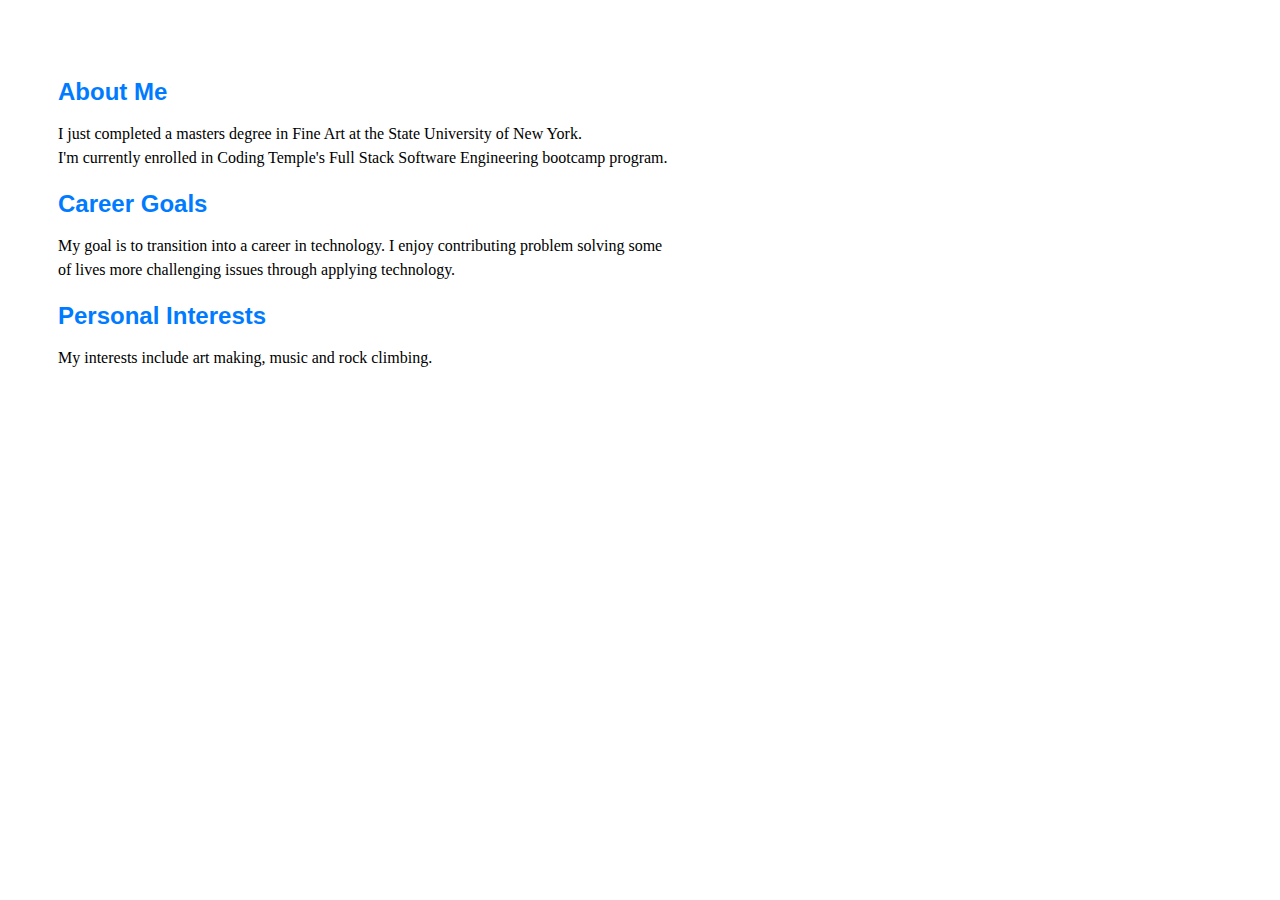
<file: about.html>
<html>
  <head>
    <title>About Me</title>    
    <link rel="stylesheet" href="styles.css">
  </head>
<body>
    <section id="about">
        <h2>About Me</h2>
        <p>I just completed a masters degree in Fine Art at the State University of New York. 
        <br>I'm currently enrolled in Coding Temple's Full Stack Software Engineering bootcamp program. 
        </p>
        <h2>Career Goals</h2>
        <p>My goal is to transition into a career in technology. I enjoy contributing problem solving some <br>
        of lives more challenging issues through applying technology.</p>
        <h2>Personal Interests</h2>
        <p>My interests include art making, music and rock climbing.</p>
    </section>        
</body>
</file>
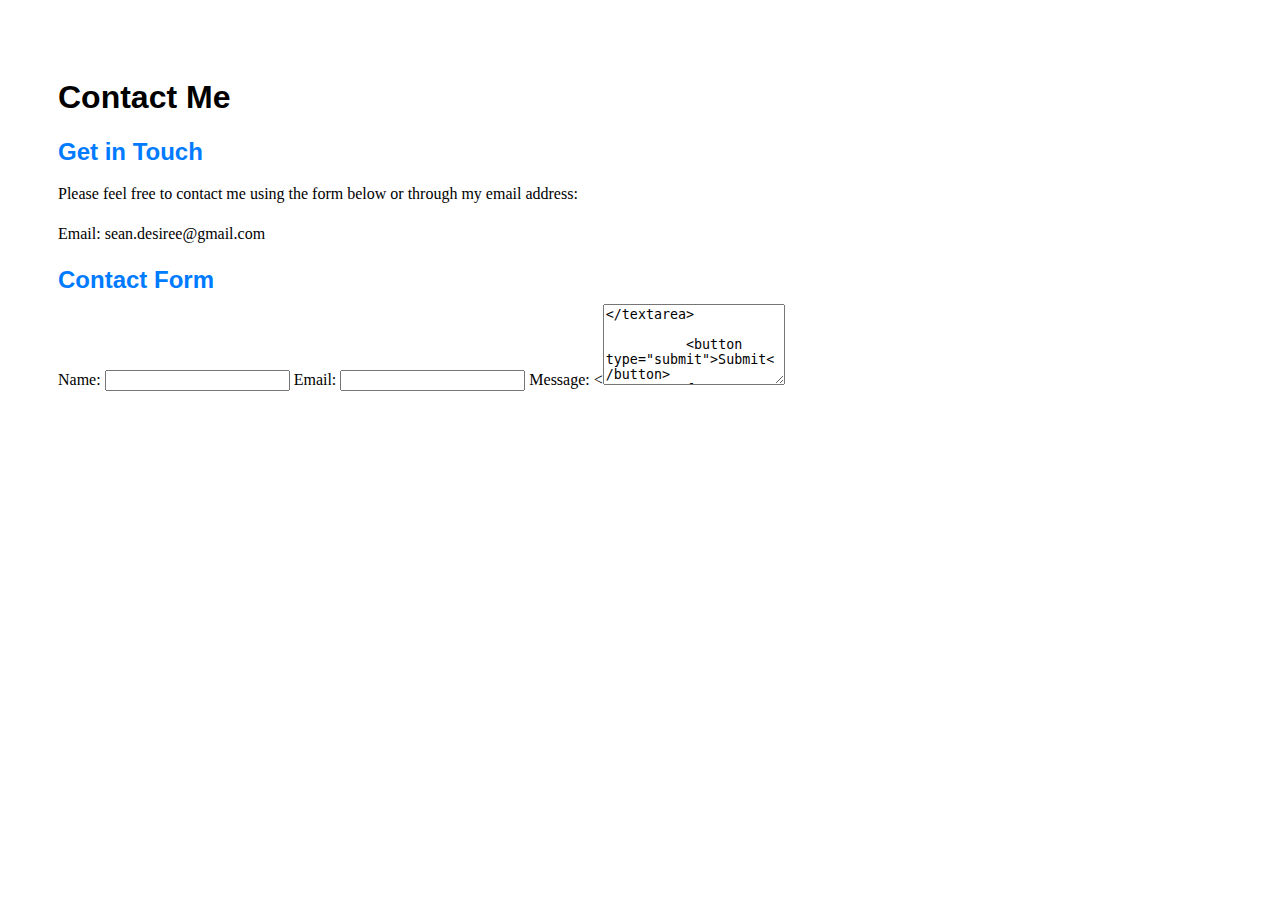
<file: contact.html>
<!DOCTYPE html>
<html lang="en">
<head>
    <meta charset="UTF-8">
    <meta name="viewport" content="width=device-width, initial-scale=1.0">
    <title>Contact</title>
    <link rel="stylesheet" href="styles.css">

<section id="contact">
    <body>
        <h1>Contact Me</h1>
        <h2>Get in Touch</h2>
        <p>Please feel free to contact me using the form below or through my email address:</p>
        <p>Email: sean.desiree@gmail.com</p>
        <h2>Contact Form</h2>
        <form>
          <label for="name">Name:</label>
          <input type="text" id="name" name="name" required>
    
          <label for="email">Email:</label>
          <input type="email" id="email" name="email" required>
    
          <label for="message">Message:</label>
          &lt<textarea id="message" name="message" rows="5" required>&lt;/textarea>
    
          <button type="submit">Submit</button>
        </form>
    </body>
</section>
</html>
</file>
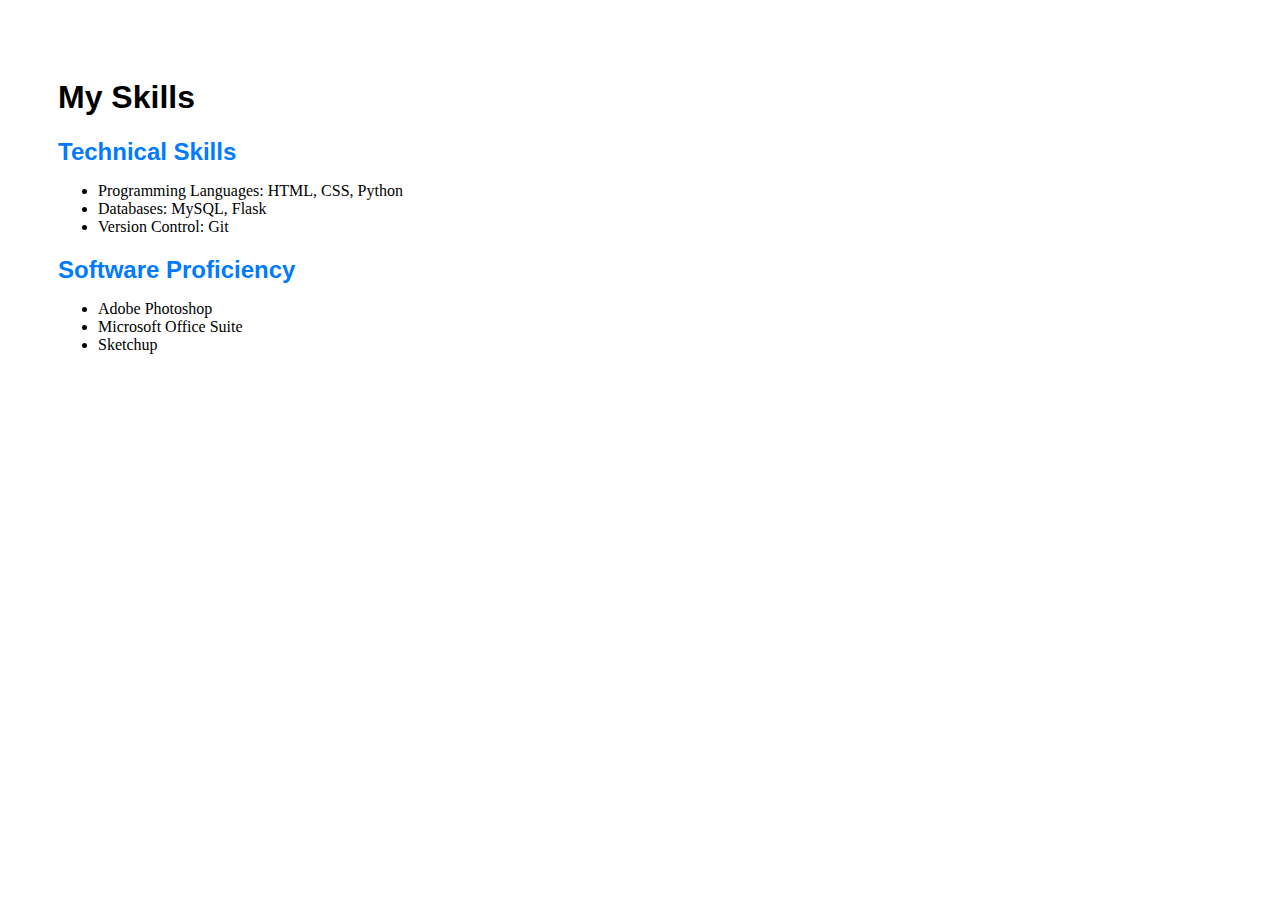
<file: skills.html>
<!DOCTYPE html>
<html lang="en">
<head>
    <meta charset="UTF-8">
    <meta name="viewport" content="width=device-width, initial-scale=1.0">
    <title>Skills</title>
    <link rel="stylesheet" href="styles.css">

<section id="skills">
    <body>
        <h1> My Skills </h1>
        <h2>Technical Skills</h2>
        <ul>
          <li>Programming Languages: HTML, CSS, Python</li>
          <li>Databases: MySQL, Flask</li>
          <li>Version Control: Git</li>
        </ul>
        <h2>Software Proficiency</h2>
        <ul>
          <li>Adobe Photoshop</li>
          <li>Microsoft Office Suite</li>
          <li>Sketchup</li>
        </ul>
      </body>
</section>
</html>
</file>
<file: styles.css>
#home {
    background-color: #f2f2f2;
    text-align: center;
    padding: 50px;
  }
  
  .header {
    color: #007bff;
    font-size: 36px;
    font-weight: bold;
    margin-bottom: 20px;
  }
  
  .profile-picture {
    margin-top: 20px;
  }
  
  .profile-picture img {
    border-radius: 50%;
    width: 200px;
    height: 200px;
  }
  
  #about {
    padding: 50px;
  }
  
  h2 {
    color: #007bff;
    font-size: 24px;
    margin-bottom: 10px;
  }
  
  p {
    font-size: 16px;
    line-height: 1.5;
  }
  
  #skills {
    padding: 50px;
  }
  
  #projects {
    padding: 50px;
  }
  
  #contact {
    padding: 50px;
  }
  
  h1, h2 {
    font-family: Arial, sans-serif;
  }
</file>
